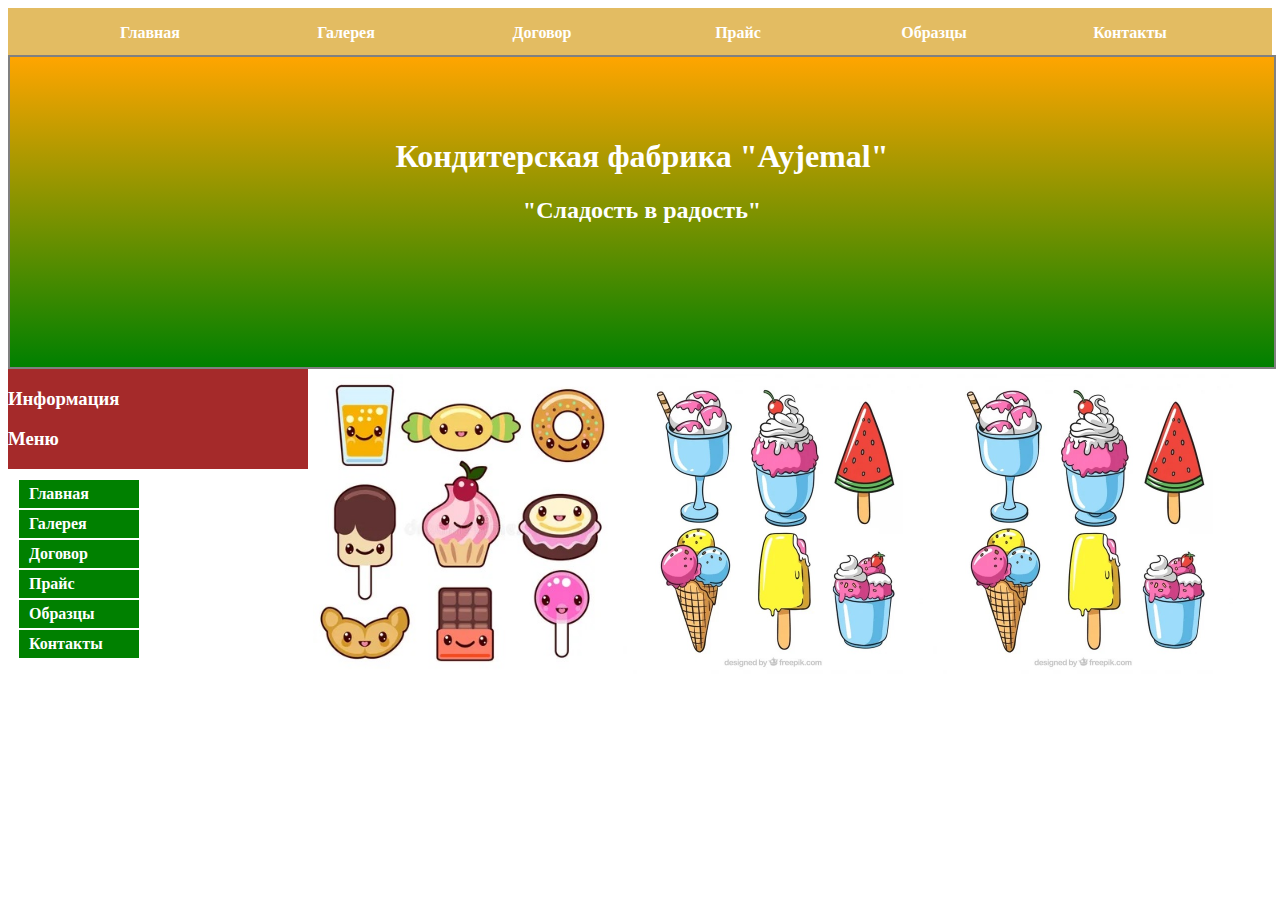
<file: HTML/index.html>
<!DOCTYPE html>
<html lang="ru">
<head>
    <meta charset="UTF-8">
    <meta name="viewport" content="width=device-width, initial-scale=1.0">
    <title>Кондитеская фабрика "Ayjemal"</title>
    <link rel="stylesheet" href="style.css" type="text/css">
</head>
<body>
    <ul class="menu">
        <li><a href="#">Главная</a></li>
        <li><a href="galery.html">Галерея</a></li>
        <li><a href="#">Договор</a></li>
        <li><a href="#">Прайс</a></li>
        <li><a href="#">Образцы</a></li>
        <li><a href="#">Контакты</a></li>
    </ul>
    <div class="name">
        <h1>Кондитерская фабрика "Ayjemal"</h1>
        <h2>"Сладость в радость"</h2>
    </div>
    <div class="big_block">
        <div class="left_block">
            <div>
                <h3>Информация</h3>
            </div>
            <div class="left_block_menuu">
                <h3>Меню</h3>
            </div>
            <ul class="menu t">
                <li><a href="#">Главная</a></li>
                <li><a href="galery.html">Галерея</a></li>
                <li><a href="#">Договор</a></li>
                <li><a href="#">Прайс</a></li>
                <li><a href="#">Образцы</a></li>
                <li><a href="#">Контакты</a></li>
            </ul>   
        </div>
        <div class="right_block">
            <div>
                <img src="image/1.jpg"/> 
                <img src="image/1.jpg"/> 
                <img src="image/2.jpg"/>
            </div>
        </div>
    </div>
</body>
</html>
</file>
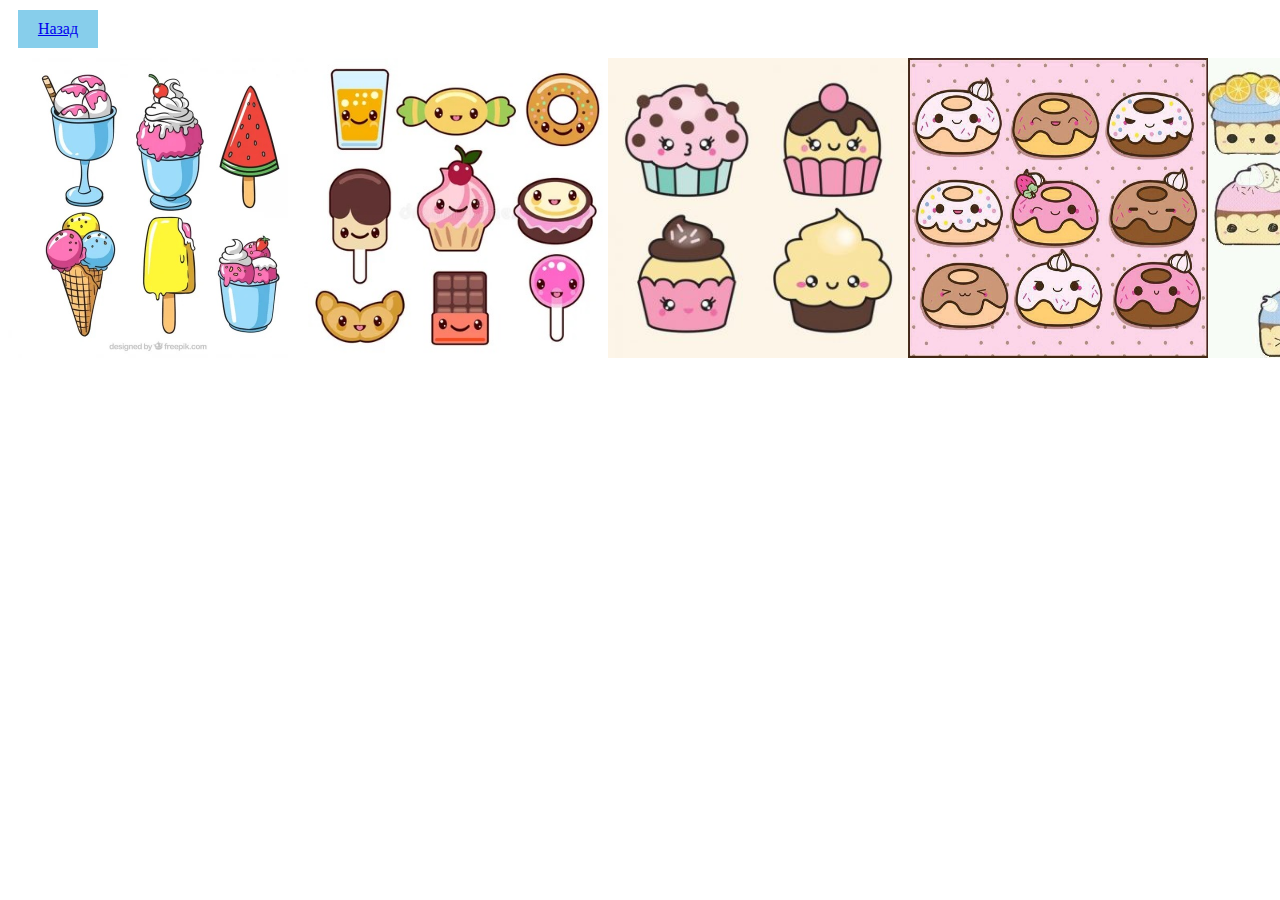
<file: HTML/galery.html>
<!DOCTYPE html>
<html lang="ru">
<head>
    <meta charset="UTF-8">
    <meta name="viewport" content="width=device-width, initial-scale=1.0">
    <title>Галерея сладостей</title>
    <link rel="stylesheet" href="galery_style.css" type="text/css">
</head>
<body>
    <div class="nazad"><a href="index.html">Назад</a></div>
    <div class="foto">
        <div><img src="image/1.jpg" alt=""></div>
        <div><img src="image/2.jpg" alt=""></div>
        <div><img src="image/3.jpg" alt=""></div>
        <div><img src="image/4.jpg" alt=""></div>
        <div><img src="image/5.jpg" alt=""></div>
    </div>
</body>
</html>
</file>
<file: HTML/style.css>
body {
    font-family: 'Open Sans', 'Times New Roman';
}
.menu{
    margin: 0;
    padding: 10px;
    list-style-type: none;
    text-align: center;
    background-color: #E3BC62;
    height: 27px;
}
.menu a{ 
    transition: border-radius 1s, background-color 1s;
    color: white;
    padding: 5px 10px;
    margin: 1px;
    text-decoration: none;
    font-weight: 800;
    display: inline-block;
    width: 170px;
}
.menu a:hover{
    border-radius: 20px 5px;
    background-color: peru;
}
.menu li{
    display: inline;
}
.name{
    text-align: center;
    padding-top: 60px;
    border: 2px solid gray;
    height: 250px;
    background: linear-gradient(orange, green);
    color: white;
    width: 100%;
}
.big_block {
    display: flex;
}
.left_block{
    background-color: brown;
    color: white;
    height: 100px;
    width: 300px;
}
.menuu{
    height: 50px;
}
.t{
    background-color: white;
    width: 900px;
    text-align: left;
}
.t a{
    background-color: green;
    color: white;
    padding: 5px 10px;
    margin: 1px;
    text-decoration: none;
    font-weight: 800;
    display: inline-block;
    width: 100px; 
}
.t li{
    display: block;
}
.t a:hover{
    border-radius: 20px 5px;
    background-color: greenyellow
}
.right_block {
    display: flex;
}
.right_block img {
    margin: 5px;
    float: right;
    width: 300px;
    height: 300px;
}
</file>
<file: HTML/galery_style.css>
.nazad{
    width: 60px;
    margin: 10px;
    padding: 10px;
    background-color: skyblue;
    text-align: center;
}
.foto {
    display: flex;
}
.foto img {
    width: 300px;
    height: 300px;
}
</file>
